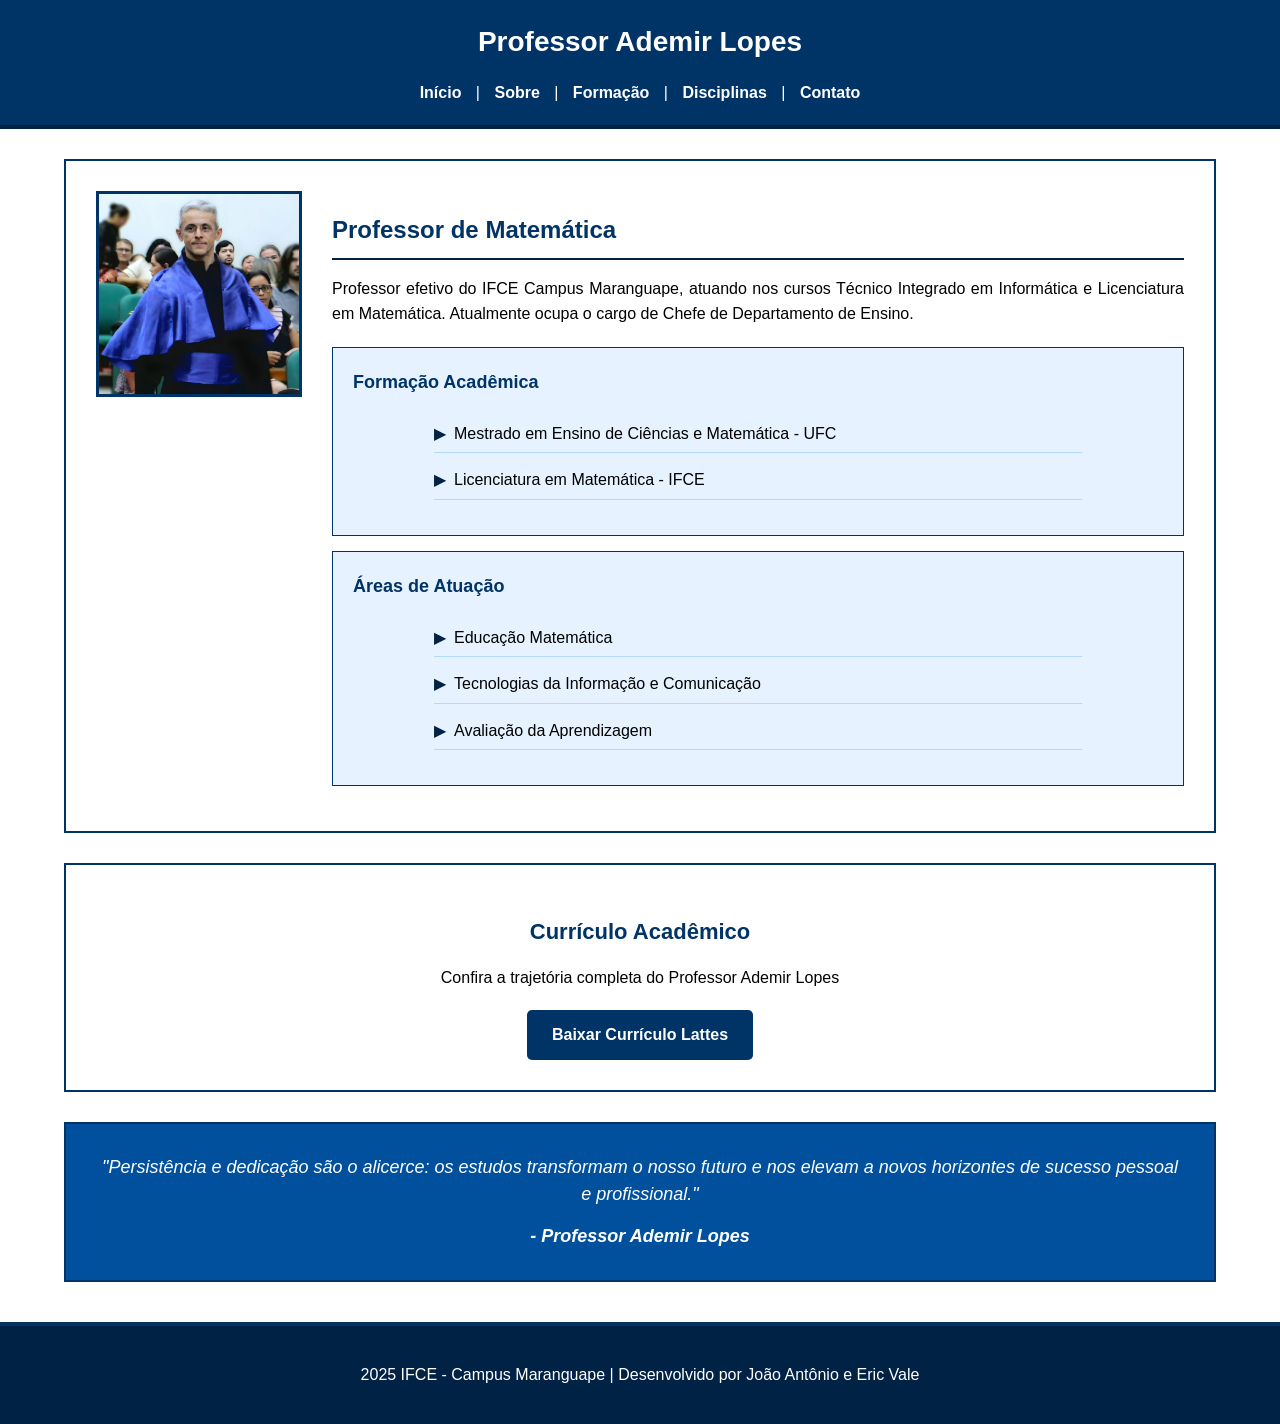
<file: index.html>
<!DOCTYPE html>
<html lang="pt-br">
<head>
    <meta charset="UTF-8">
    <meta name="viewport" content="width=device-width, initial-scale=1.0">
    <title>Prof. Ademir Lopes - Página Inicial</title>
    <link rel="stylesheet" href="css/style.css">
</head>
<body>
    <header>
        <h1>Professor Ademir Lopes</h1>
        <nav>
            <a href="index.html">Início</a> |
            <a href="html/sobre.html">Sobre</a> |
            <a href="html/formacao.html">Formação</a> |
            <a href="html/disciplinas.html">Disciplinas</a> |
            <a href="html/contato.html">Contato</a>
        </nav>
    </header>

    <section class="principal">
        <img src="img/foto-ademir.jpg" alt="Foto do Professor Ademir Lopes" class="foto-professor">
        <article class="apresentacao">
            <h2>Professor de Matemática</h2>
            <p class="destaque">Professor efetivo do IFCE Campus Maranguape, atuando nos cursos Técnico Integrado em Informática e Licenciatura em Matemática. Atualmente ocupa o cargo de Chefe de Departamento de Ensino.</p>
            
            <div class="info-destaque">
                <h3>Formação Acadêmica</h3>
                <ul>
                    <li>Mestrado em Ensino de Ciências e Matemática - UFC</li>
                    <li>Licenciatura em Matemática - IFCE</li>
                </ul>
            </div>

            <div class="info-destaque">
                <h3>Áreas de Atuação</h3>
                <ul>
                    <li>Educação Matemática</li>
                    <li>Tecnologias da Informação e Comunicação</li>
                    <li>Avaliação da Aprendizagem</li>
                </ul>
            </div>
        </article>
    </section>

    <section class="curriculo">
        <h2>Currículo Acadêmico</h2>
        <p>Confira a trajetória completa do Professor Ademir Lopes</p>
        <a href="docs/curriculo-ademir.pdf" class="botao-download" download>
            Baixar Currículo Lattes
        </a>
    </section>

    <section class="frase-motivacional">
        <blockquote>
            "Persistência e dedicação são o alicerce: os estudos transformam o nosso futuro e nos elevam a novos horizontes de sucesso pessoal e profissional."
            <cite>- Professor Ademir Lopes</cite>
        </blockquote>
    </section>

    <footer>
        <p>2025 IFCE - Campus Maranguape | Desenvolvido por João Antônio e Eric Vale</p>
    </footer>
</body>
</html>
</file>
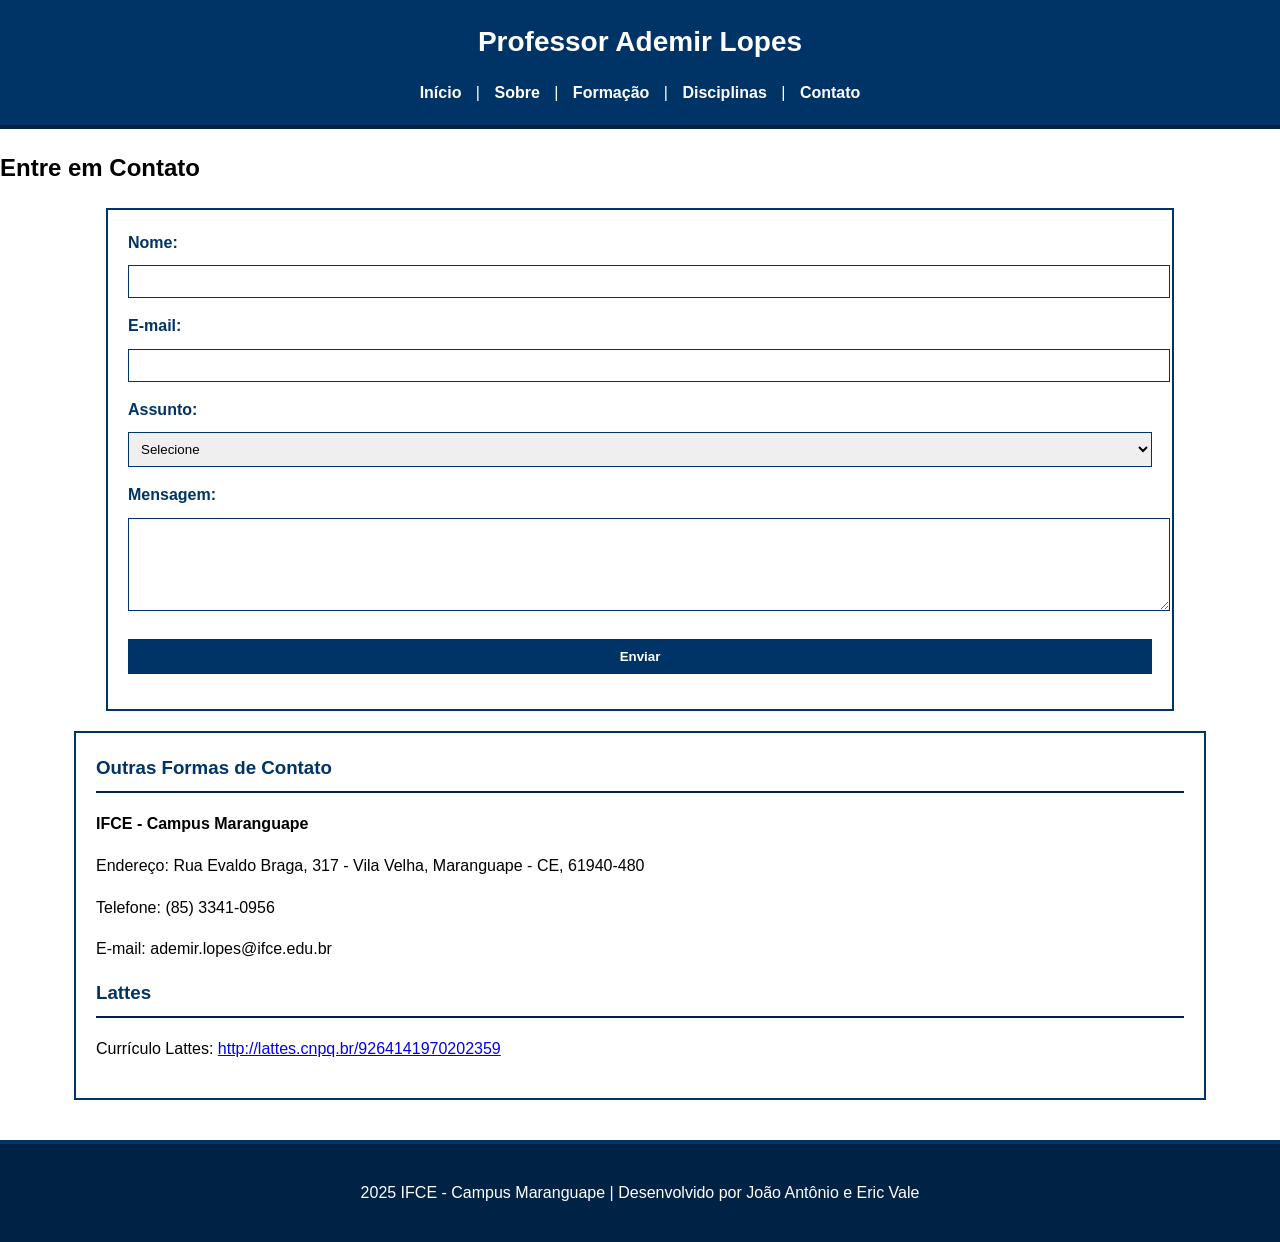
<file: html/contato.html>
<!DOCTYPE html>
<html lang="pt-br">
<head>
    <meta charset="UTF-8">
    <meta name="viewport" content="width=device-width, initial-scale=1.0">
    <title>Contato - Prof. Ademir Lopes</title>
    <link rel="stylesheet" href="../css/style.css">
</head>
<body>
    <header>
        <h1>Professor Ademir Lopes</h1>
        <nav>
            <a href="../index.html">Início</a> |
            <a href="sobre.html">Sobre</a> |
            <a href="formacao.html">Formação</a> |
            <a href="disciplinas.html">Disciplinas</a> |
            <a href="contato.html">Contato</a>
        </nav>
    </header>

    <section>
        <h2>Entre em Contato</h2>
        <form action="#" method="post">
            <label for="nome">Nome:</label>
            <input type="text" id="nome" name="nome" required>

            <label for="email">E-mail:</label>
            <input type="email" id="email" name="email" required>

            <label for="assunto">Assunto:</label>
            <select id="assunto" name="assunto" required>
                <option value="">Selecione</option>
                <option value="duvida">Dúvida</option>
                <option value="sugestao">Sugestão</option>
                <option value="reclamacao">Reclamação</option>
                <option value="outros">Outros</option>
            </select>

            <label for="mensagem">Mensagem:</label>
            <textarea id="mensagem" name="mensagem" rows="5" required></textarea>

            <input type="submit" value="Enviar">
        </form>
        
        <section class="card">
            <h3>Outras Formas de Contato</h3>
            <p><strong>IFCE - Campus Maranguape</strong></p>
            <p>Endereço: Rua Evaldo Braga, 317 - Vila Velha, Maranguape - CE, 61940-480</p>
            <p>Telefone: (85) 3341-0956</p>
            <p>E-mail: ademir.lopes@ifce.edu.br</p>
            
            <h3>Lattes</h3>
            <p>Currículo Lattes: <a href="http://lattes.cnpq.br/9264141970202359" target="_blank">http://lattes.cnpq.br/9264141970202359</a></p>
        </section>
    </section>

    <footer>
        <p>2025 IFCE - Campus Maranguape | Desenvolvido por João Antônio e Eric Vale</p>
    </footer>
</body>
</html>
</file>
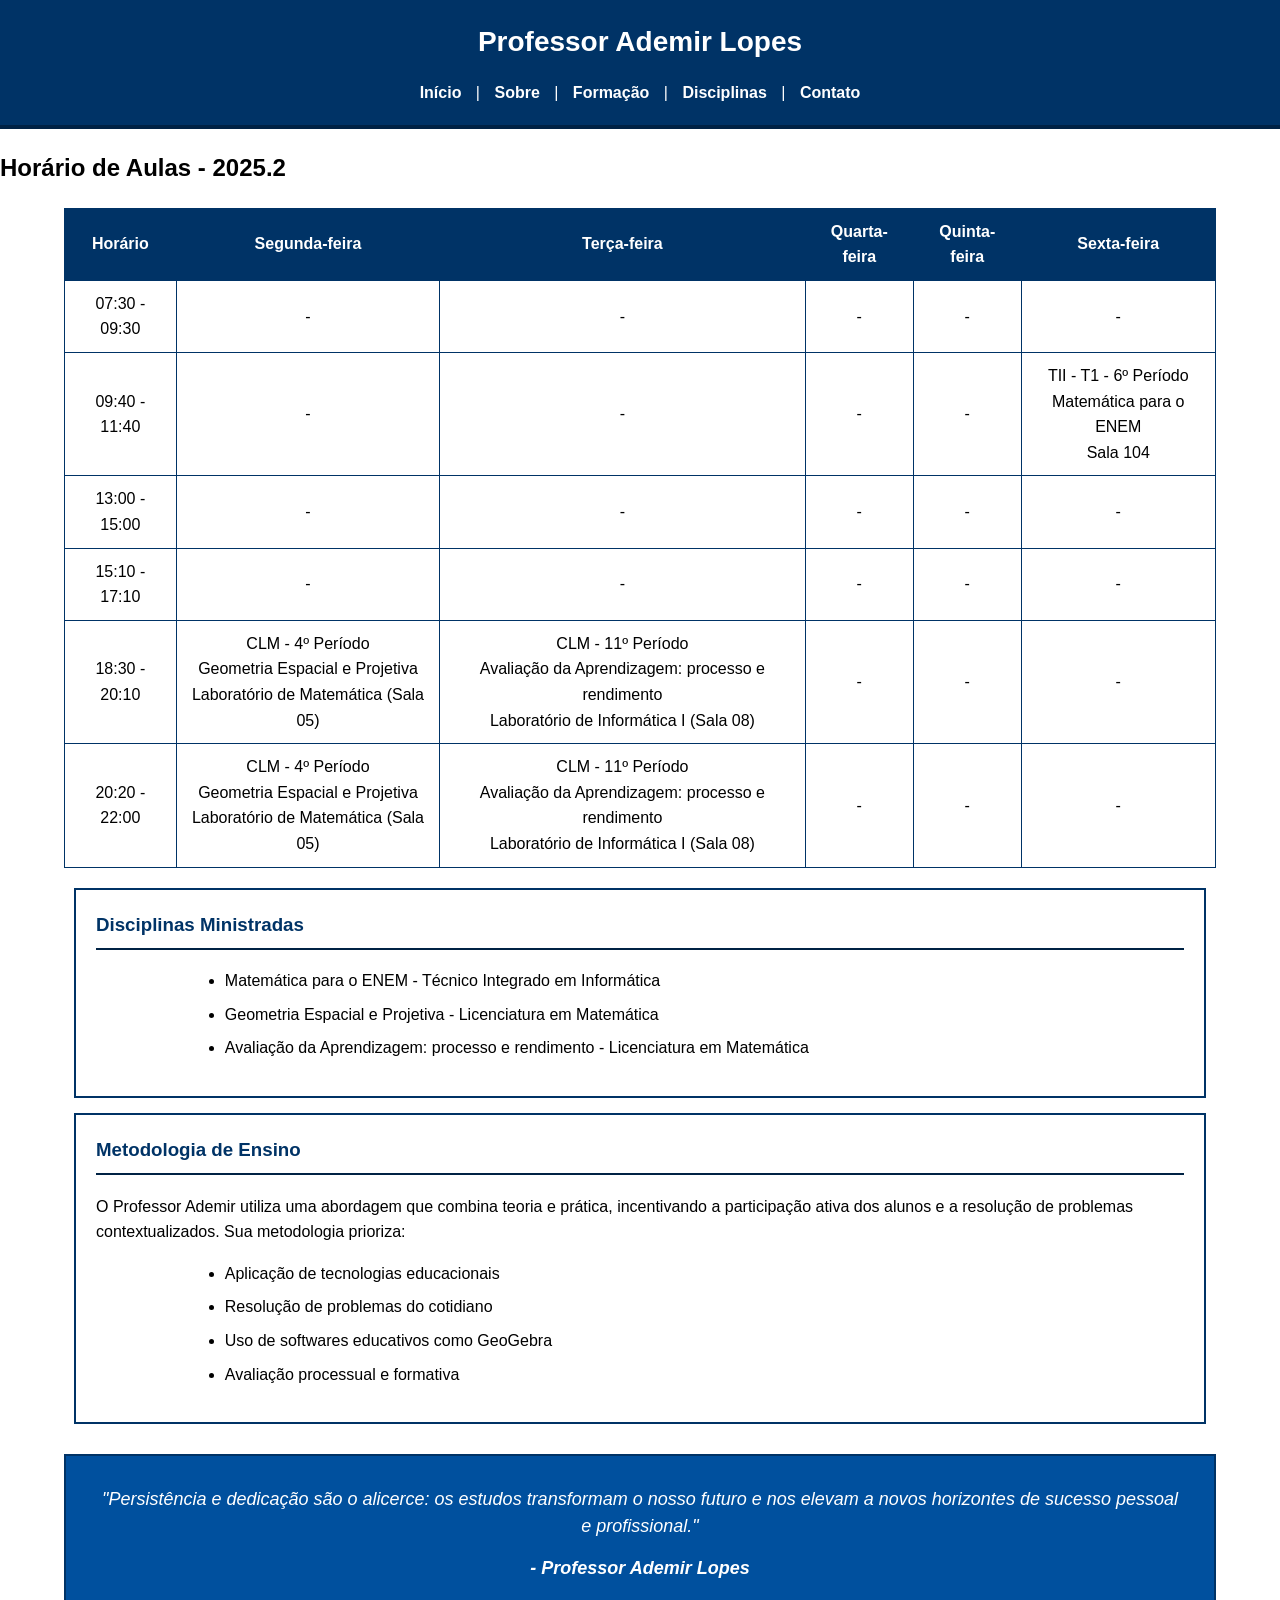
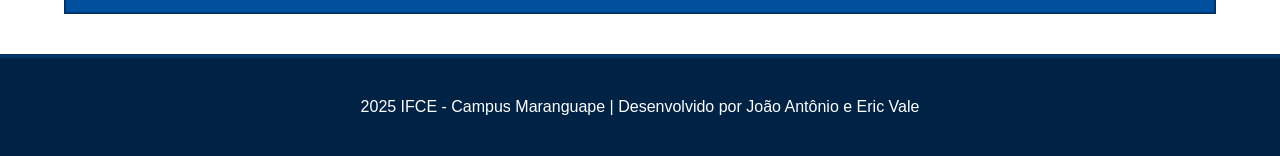
<file: html/disciplinas.html>
<!DOCTYPE html>
<html lang="pt-br">
<head>
    <meta charset="UTF-8">
    <meta name="viewport" content="width=device-width, initial-scale=1.0">
    <title>Disciplinas - Prof. Ademir Lopes</title>
    <link rel="stylesheet" href="../css/style.css">
</head>
<body>
    <header>
        <h1>Professor Ademir Lopes</h1>
        <nav>
            <a href="../index.html">Início</a> |
            <a href="sobre.html">Sobre</a> |
            <a href="formacao.html">Formação</a> |
            <a href="disciplinas.html">Disciplinas</a> |
            <a href="contato.html">Contato</a>
        </nav>
    </header>

    <section class="horario-aulas">
        <h2>Horário de Aulas - 2025.2</h2>
        
        <table>
            <thead>
                <tr>
                    <th>Horário</th>
                    <th>Segunda-feira</th>
                    <th>Terça-feira</th>
                    <th>Quarta-feira</th>
                    <th>Quinta-feira</th>
                    <th>Sexta-feira</th>
                </tr>
            </thead>
            <tbody>
                <tr>
                    <td>07:30 - 09:30</td>
                    <td>-</td>
                    <td>-</td>
                    <td>-</td>
                    <td>-</td>
                    <td>-</td>
                </tr>
                <tr>
                    <td>09:40 - 11:40</td>
                    <td>-</td>
                    <td>-</td>
                    <td>-</td>
                    <td>-</td>
                    <td>TII - T1 - 6º Período<br>Matemática para o ENEM<br>Sala 104</td>
                </tr>
                <tr>
                    <td>13:00 - 15:00</td>
                    <td>-</td>
                    <td>-</td>
                    <td>-</td>
                    <td>-</td>
                    <td>-</td>
                </tr>
                <tr>
                    <td>15:10 - 17:10</td>
                    <td>-</td>
                    <td>-</td>
                    <td>-</td>
                    <td>-</td>
                    <td>-</td>
                </tr>
                <tr>
                    <td>18:30 - 20:10</td>
                    <td>CLM - 4º Período<br>Geometria Espacial e Projetiva<br>Laboratório de Matemática (Sala 05)</td>
                    <td>CLM - 11º Período<br>Avaliação da Aprendizagem: processo e rendimento<br>Laboratório de Informática I (Sala 08)</td>
                    <td>-</td>
                    <td>-</td>
                    <td>-</td>
                </tr>
                <tr>
                    <td>20:20 - 22:00</td>
                    <td>CLM - 4º Período<br>Geometria Espacial e Projetiva<br>Laboratório de Matemática (Sala 05)</td>
                    <td>CLM - 11º Período<br>Avaliação da Aprendizagem: processo e rendimento<br>Laboratório de Informática I (Sala 08)</td>
                    <td>-</td>
                    <td>-</td>
                    <td>-</td>
                </tr>
            </tbody>
        </table>
    </section>

    <section class="card">
        <h3>Disciplinas Ministradas</h3>
        <ul>
            <li>Matemática para o ENEM - Técnico Integrado em Informática</li>
            <li>Geometria Espacial e Projetiva - Licenciatura em Matemática</li>
            <li>Avaliação da Aprendizagem: processo e rendimento - Licenciatura em Matemática</li>
        </ul>
    </section>

    <section class="card">
        <h3>Metodologia de Ensino</h3>
        <p>O Professor Ademir utiliza uma abordagem que combina teoria e prática, incentivando a participação ativa dos alunos e a resolução de problemas contextualizados. Sua metodologia prioriza:</p>
        <ul>
            <li>Aplicação de tecnologias educacionais</li>
            <li>Resolução de problemas do cotidiano</li>
            <li>Uso de softwares educativos como GeoGebra</li>
            <li>Avaliação processual e formativa</li>
        </ul>
    </section>

    <section class="frase-motivacional">
        <blockquote>
            "Persistência e dedicação são o alicerce: os estudos transformam o nosso futuro e nos elevam a novos horizontes de sucesso pessoal e profissional."
            <cite>- Professor Ademir Lopes</cite>
        </blockquote>
    </section>

    <footer>
        <p>2025 IFCE - Campus Maranguape | Desenvolvido por João Antônio e Eric Vale</p>
    </footer>
</body>
</html>
</file>
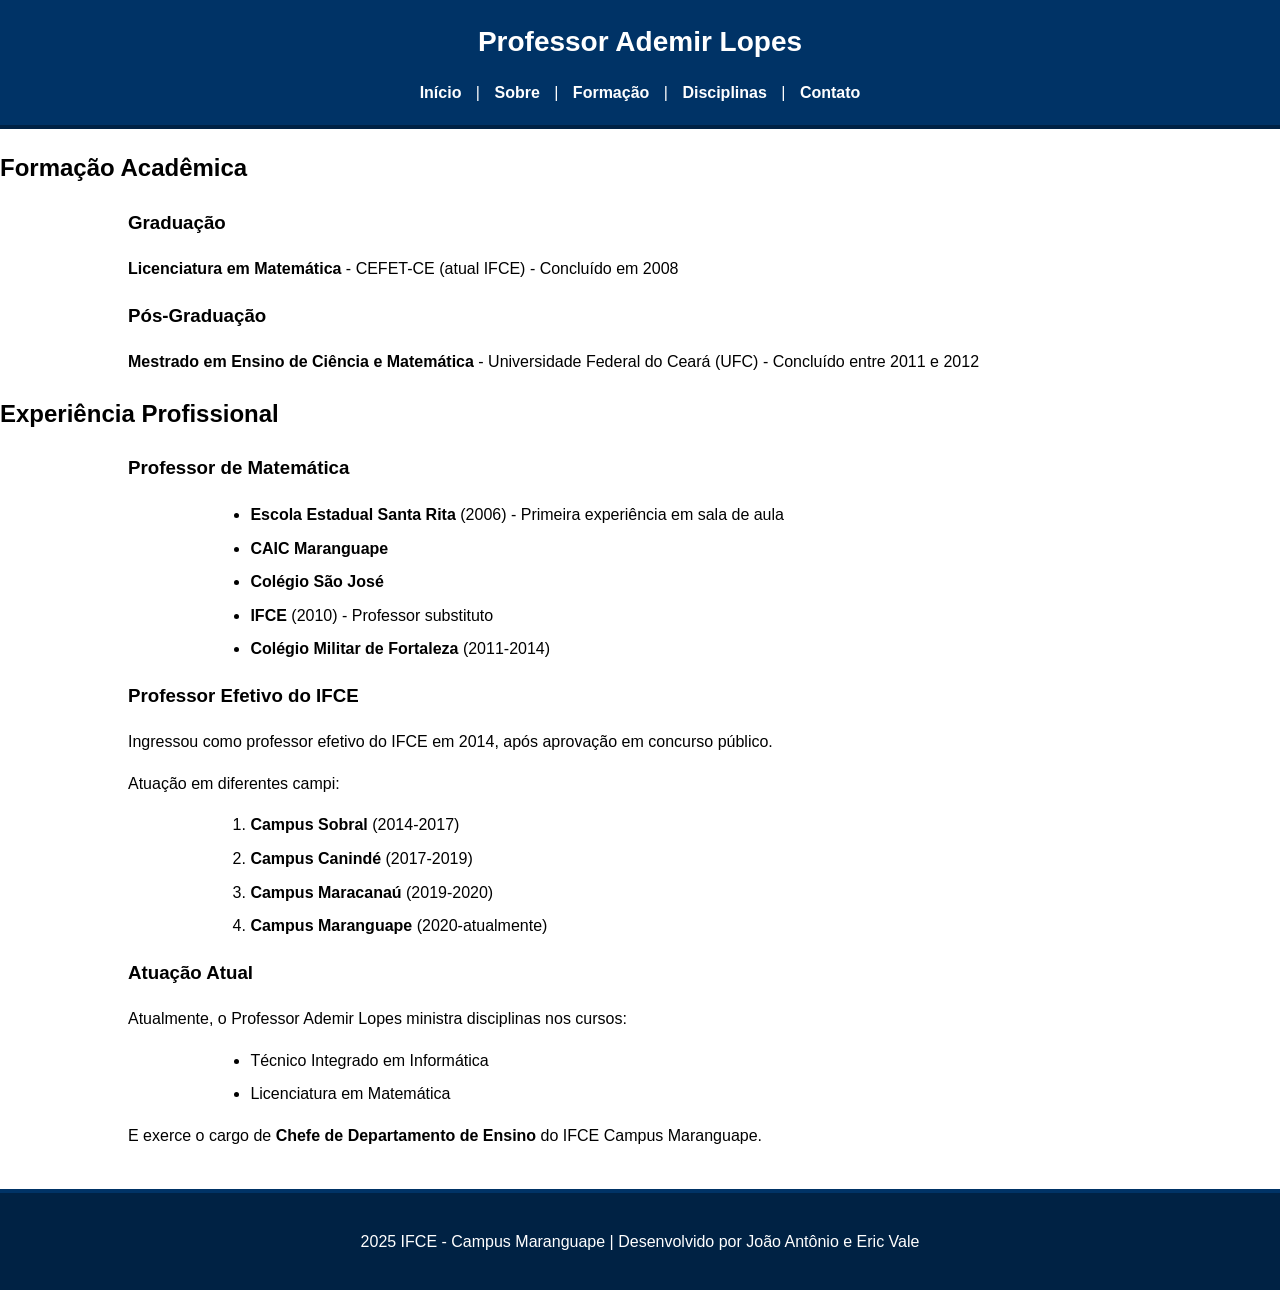
<file: html/formacao.html>
<!DOCTYPE html>
<html lang="pt-br">
<head>
    <meta charset="UTF-8">
    <meta name="viewport" content="width=device-width, initial-scale=1.0">
    <title>Formação - Prof. Ademir Lopes</title>
    <link rel="stylesheet" href="../css/style.css">
</head>
<body>
    <header>
        <h1>Professor Ademir Lopes</h1>
        <nav>
            <a href="../index.html">Início</a> |
            <a href="sobre.html">Sobre</a> |
            <a href="formacao.html">Formação</a> |
            <a href="disciplinas.html">Disciplinas</a> |
            <a href="contato.html">Contato</a>
        </nav>
    </header>

    <section>
        <h2>Formação Acadêmica</h2>
        
        <div style="width: 80%; margin: 20px auto;">
            <h3>Graduação</h3>
            <p><strong>Licenciatura em Matemática</strong> - CEFET-CE (atual IFCE) - Concluído em 2008</p>
            
            <h3>Pós-Graduação</h3>
            <p><strong>Mestrado em Ensino de Ciência e Matemática</strong> - Universidade Federal do Ceará (UFC) - Concluído entre 2011 e 2012</p>
        </div>
        
        <h2>Experiência Profissional</h2>
        
        <div style="width: 80%; margin: 20px auto;">
            <h3>Professor de Matemática</h3>
            <ul>
                <li><strong>Escola Estadual Santa Rita</strong> (2006) - Primeira experiência em sala de aula</li>
                <li><strong>CAIC Maranguape</strong></li>
                <li><strong>Colégio São José</strong></li>
                <li><strong>IFCE</strong> (2010) - Professor substituto</li>
                <li><strong>Colégio Militar de Fortaleza</strong> (2011-2014)</li>
            </ul>
            
            <h3>Professor Efetivo do IFCE</h3>
            <p>Ingressou como professor efetivo do IFCE em 2014, após aprovação em concurso público.</p>
            <p>Atuação em diferentes campi:</p>
            <ol>
                <li><strong>Campus Sobral</strong> (2014-2017)</li>
                <li><strong>Campus Canindé</strong> (2017-2019)</li>
                <li><strong>Campus Maracanaú</strong> (2019-2020)</li>
                <li><strong>Campus Maranguape</strong> (2020-atualmente)</li>
            </ol>
            
            <h3>Atuação Atual</h3>
            <p>Atualmente, o Professor Ademir Lopes ministra disciplinas nos cursos:</p>
            <ul>
                <li>Técnico Integrado em Informática</li>
                <li>Licenciatura em Matemática</li>
            </ul>
            <p>E exerce o cargo de <strong>Chefe de Departamento de Ensino</strong> do IFCE Campus Maranguape.</p>
        </div>
    </section>

    <footer>
        <p>2025 IFCE - Campus Maranguape | Desenvolvido por João Antônio e Eric Vale</p>
    </footer>
</body>
</html>
</file>
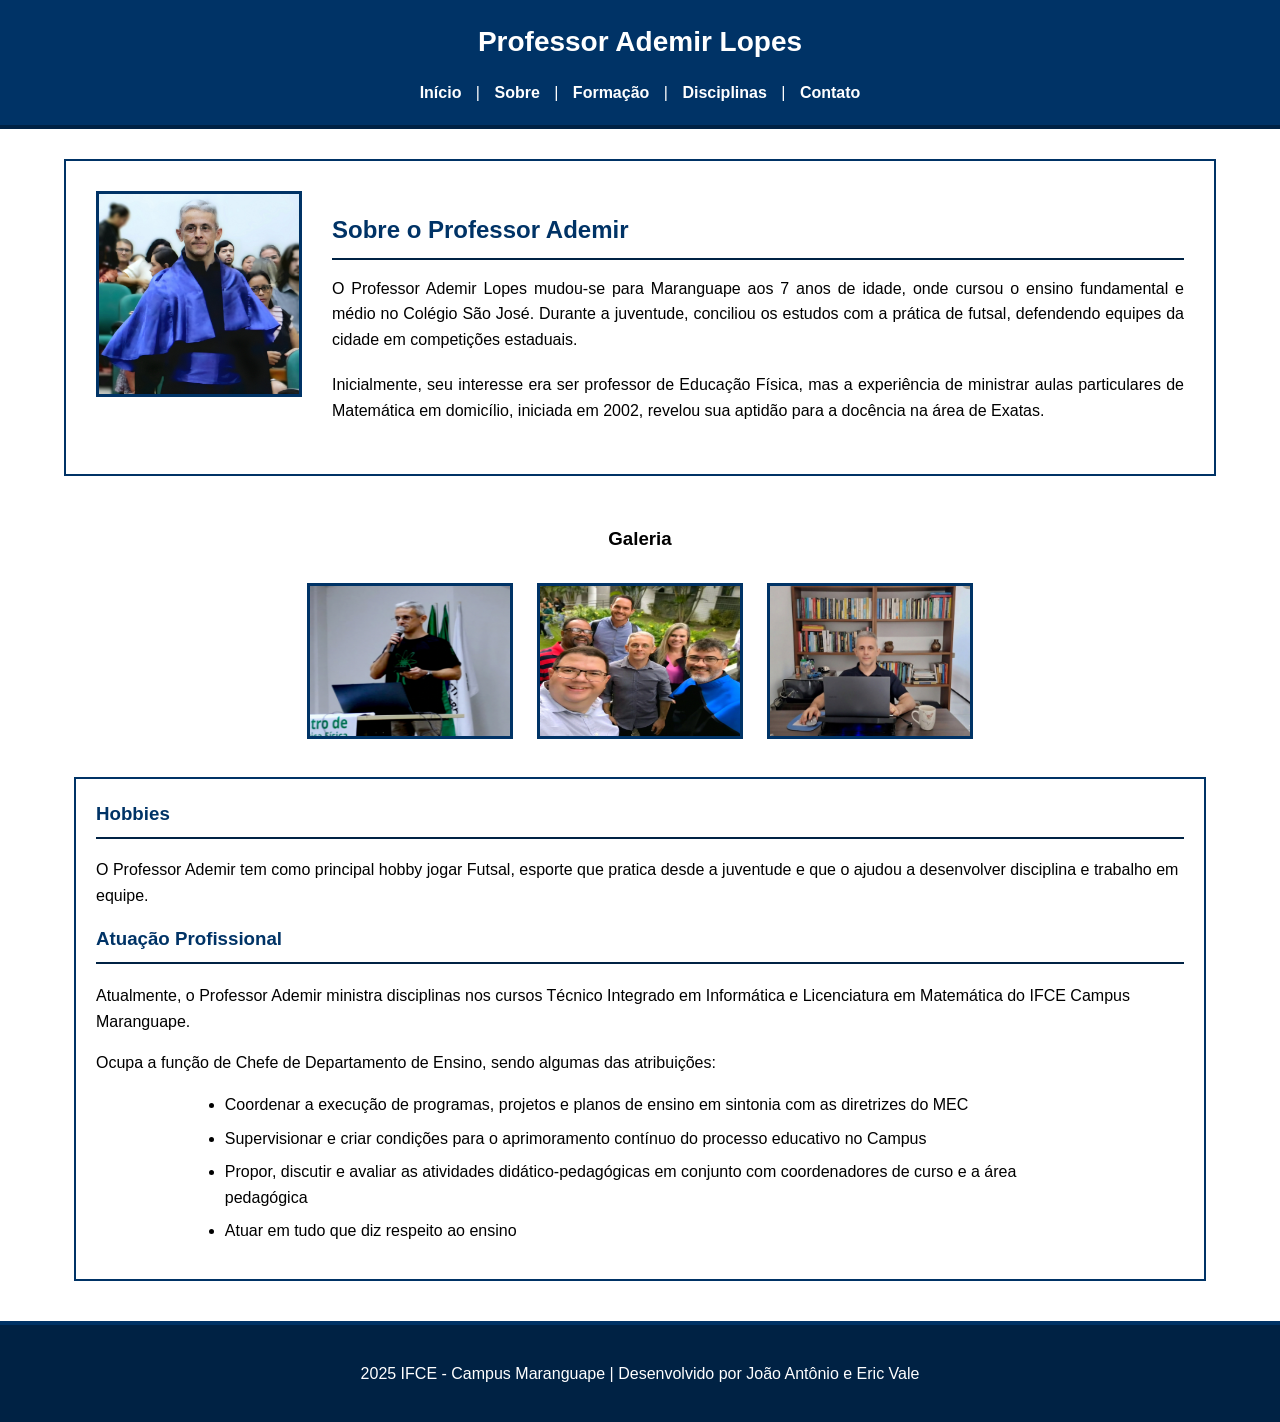
<file: html/sobre.html>
<!DOCTYPE html>
<html lang="pt-br">
<head>
    <meta charset="UTF-8">
    <meta name="viewport" content="width=device-width, initial-scale=1.0">
    <title>Sobre - Prof. Ademir Lopes</title>
    <link rel="stylesheet" href="../css/style.css">
</head>
<body>
    <header>
        <h1>Professor Ademir Lopes</h1>
        <nav>
            <a href="../index.html">Início</a> |
            <a href="sobre.html">Sobre</a> |
            <a href="formacao.html">Formação</a> |
            <a href="disciplinas.html">Disciplinas</a> |
            <a href="contato.html">Contato</a>
        </nav>
    </header>

    <section class="principal">
        <img src="../img/foto-ademir.jpg" alt="Foto do Professor Ademir Lopes" class="foto-professor">
        <article class="apresentacao">
            <h2>Sobre o Professor Ademir</h2>
            <p class="destaque">O Professor Ademir Lopes mudou-se para Maranguape aos 7 anos de idade, onde cursou o ensino fundamental e médio no Colégio São José. Durante a juventude, conciliou os estudos com a prática de futsal, defendendo equipes da cidade em competições estaduais.</p>
            
            <p class="destaque">Inicialmente, seu interesse era ser professor de Educação Física, mas a experiência de ministrar aulas particulares de Matemática em domicílio, iniciada em 2002, revelou sua aptidão para a docência na área de Exatas.</p>
        </article>
    </section>

    <div class="galeria">
        <h3>Galeria</h3>
        <img src="../img/foto1.jpg" alt="Foto 1 do Professor Ademir">
        <img src="../img/foto2.jpg" alt="Foto 2 do Professor Ademir">
        <img src="../img/foto3.jpg" alt="Foto 3 do Professor Ademir">
    </div>
    
    <section class="card">
        <h3>Hobbies</h3>
        <p>O Professor Ademir tem como principal hobby jogar Futsal, esporte que pratica desde a juventude e que o ajudou a desenvolver disciplina e trabalho em equipe.</p>
        
        <h3>Atuação Profissional</h3>
        <p>Atualmente, o Professor Ademir ministra disciplinas nos cursos Técnico Integrado em Informática e Licenciatura em Matemática do IFCE Campus Maranguape.</p>
        
        <p>Ocupa a função de Chefe de Departamento de Ensino, sendo algumas das atribuições:</p>
        <ul>
            <li>Coordenar a execução de programas, projetos e planos de ensino em sintonia com as diretrizes do MEC</li>
            <li>Supervisionar e criar condições para o aprimoramento contínuo do processo educativo no Campus</li>
            <li>Propor, discutir e avaliar as atividades didático-pedagógicas em conjunto com coordenadores de curso e a área pedagógica</li>
            <li>Atuar em tudo que diz respeito ao ensino</li>
        </ul>
    </section>

    <footer>
        <p>2025 IFCE - Campus Maranguape | Desenvolvido por João Antônio e Eric Vale</p>
    </footer>
</body>
</html>
</file>
<file: css/style.css>
body {
    font-family: Arial, Helvetica, sans-serif;
    margin: 0;
    padding: 0;
    background-color: #ffffff;
    color: #000000;
    line-height: 1.6;
}

header {
    background-color: #003366;
    color: white;
    text-align: center;
    padding: 20px 0;
    border-bottom: 4px solid #002244;
}

header h1 {
    margin: 0;
    font-size: 28px;
}

nav {
    margin-top: 15px;
}

nav a {
    color: white;
    text-decoration: none;
    font-weight: bold;
    margin: 0 10px;
}

.principal {
    width: 85%;
    margin: 30px auto;
    background: white;
    padding: 30px;
    border: 2px solid #003366;
    overflow: hidden;
}

.foto-professor {
    float: left;
    width: 200px;
    height: 200px;
    margin-right: 30px;
    border: 3px solid #003366;
}

.apresentacao {
    overflow: hidden;
}

.apresentacao h2 {
    color: #003366;
    font-size: 24px;
    margin-bottom: 15px;
    border-bottom: 2px solid #002244;
    padding-bottom: 8px;
}

.destaque {
    font-size: 16px;
    line-height: 1.6;
    color: #000000;
    margin-bottom: 20px;
    text-align: justify;
}

.info-destaque {
    background: #e6f2ff;
    padding: 20px;
    margin: 15px 0;
    border: 1px solid #003366;
}

.info-destaque h3 {
    color: #003366;
    margin-top: 0;
    font-size: 18px;
}

.info-destaque ul {
    list-style-type: none;
    padding-left: 0;
}

.info-destaque li {
    padding: 6px 0;
    border-bottom: 1px solid #b3d9ff;
    position: relative;
    padding-left: 20px;
}

.info-destaque li:before {
    content: "▶";
    color: #002244;
    position: absolute;
    left: 0;
}

.curriculo {
    text-align: center;
    background: white;
    width: 85%;
    margin: 30px auto;
    padding: 30px;
    border: 2px solid #003366;
}

.curriculo h2 {
    color: #003366;
    font-size: 22px;
    margin-bottom: 10px;
}

.curriculo p {
    color: #000000;
    margin-bottom: 20px;
}

.botao-download {
    background-color: #003366;
    color: white;
    padding: 12px 25px;
    border-radius: 5px;
    text-decoration: none;
    font-weight: bold;
    display: inline-block;
}

.frase-motivacional {
    width: 85%;
    margin: 30px auto;
    text-align: center;
    background-color: #00509e;
    padding: 30px;
    border: 2px solid #003366;
}

.frase-motivacional blockquote {
    font-size: 18px;
    font-style: italic;
    color: white;
    margin: 0;
    line-height: 1.5;
}

.frase-motivacional cite {
    display: block;
    margin-top: 15px;
    color: white;
    font-weight: bold;
}

footer {
    background-color: #002244;
    color: white;
    text-align: center;
    padding: 20px 0;
    margin-top: 40px;
    border-top: 4px solid #003366;
}

form {
    width: 80%;
    margin: 20px auto;
    padding: 20px;
    border: 2px solid #003366;
    background: white;
}

form label {
    display: block;
    margin-bottom: 5px;
    font-weight: bold;
    color: #003366;
}

input, select, textarea {
    width: 100%;
    padding: 8px;
    margin: 5px 0 15px;
    border: 1px solid #003366;
}

input[type="submit"] {
    background-color: #003366;
    color: white;
    border: none;
    padding: 10px;
    font-weight: bold;
}

table {
    width: 90%;
    margin: 20px auto;
    border-collapse: collapse;
    border: 1px solid #003366;
}

th, td {
    border: 1px solid #003366;
    padding: 10px;
    text-align: center;
}

th {
    background-color: #003366;
    color: white;
    font-weight: bold;
}

ul, ol {
    width: 80%;
    margin: 15px auto;
}

li {
    margin-bottom: 8px;
}

.galeria {
    width: 90%;
    margin: 20px auto;
    overflow: hidden;
    text-align: center;
}

.galeria img {
    width: 200px;
    height: 150px;
    margin: 10px;
    border: 3px solid #003366;
}

.card {
    background: white;
    padding: 20px;
    margin: 15px auto;
    border: 2px solid #003366;
    width: 85%;
}

.card h3 {
    color: #003366;
    margin-top: 0;
    border-bottom: 2px solid #002244;
    padding-bottom: 8px;
}
</file>
